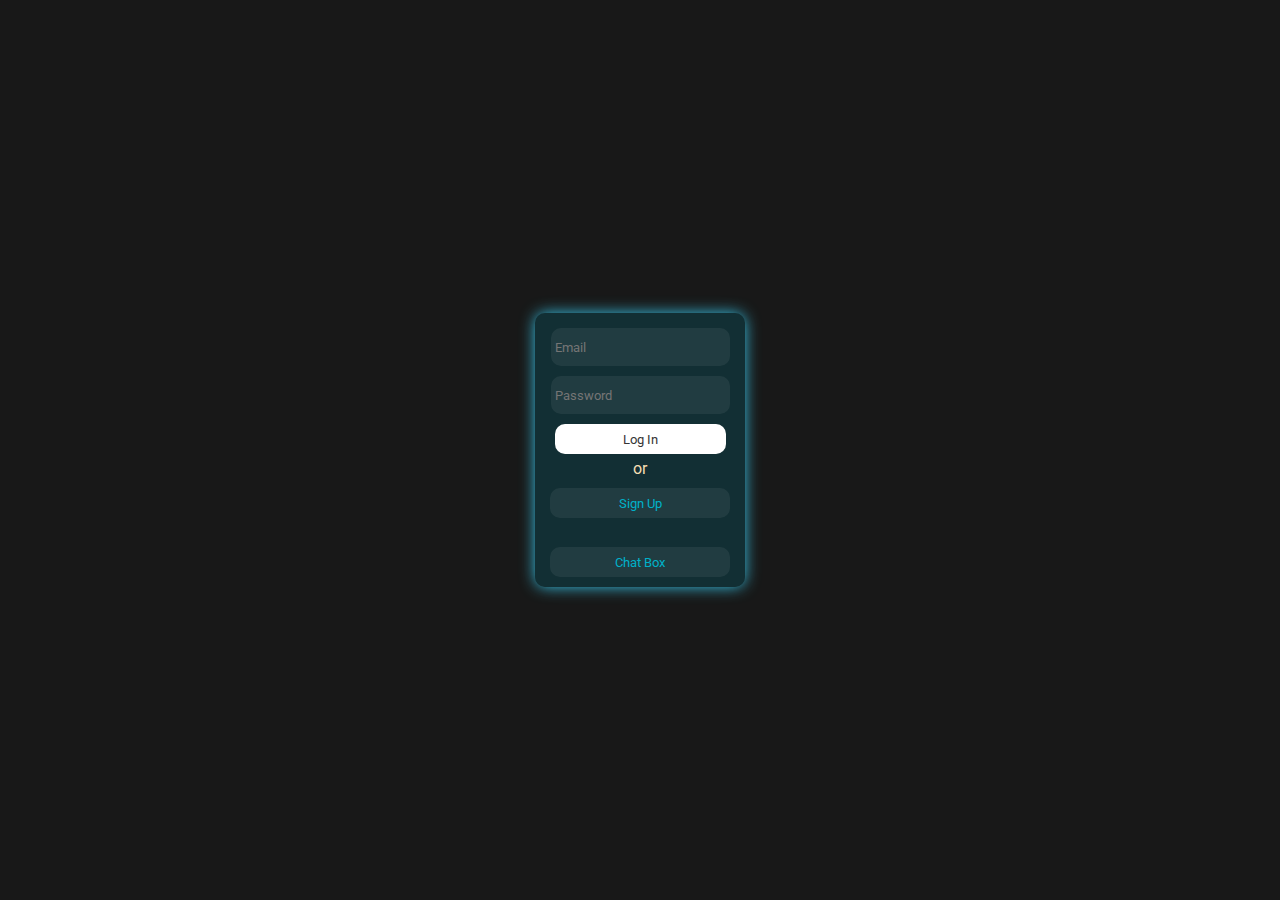
<file: index.html>
<!DOCTYPE html>
<html lang="en">
<head>
    <meta charset="UTF-8">
    <meta http-equiv="X-UA-Compatible" content="IE=edge">
    <meta name="viewport" content="width=device-width, initial-scale=1.0">
    <title>Document</title>
    <link rel="stylesheet" href="style.css">
</head>
<body>
    <div class="container">
        <div class="box">
            <form action="#" method="post">
                <input type="email" name="email" id="email" placeholder="Email"><br>
                <input type="password" name="password" id="password" placeholder="Password"><br>
                <input type="submit" id="submit" name="submit" value="Log In">
               <br> <span class="or">or</span> <br>
            </form>
            <a href="signup.html"><button class="signup">Sign Up</button></a>    <br>    <a href="chat.html"><button class="signup">Chat Box</button></a>
        </div>
    </div>
</body>
</html>
</file>
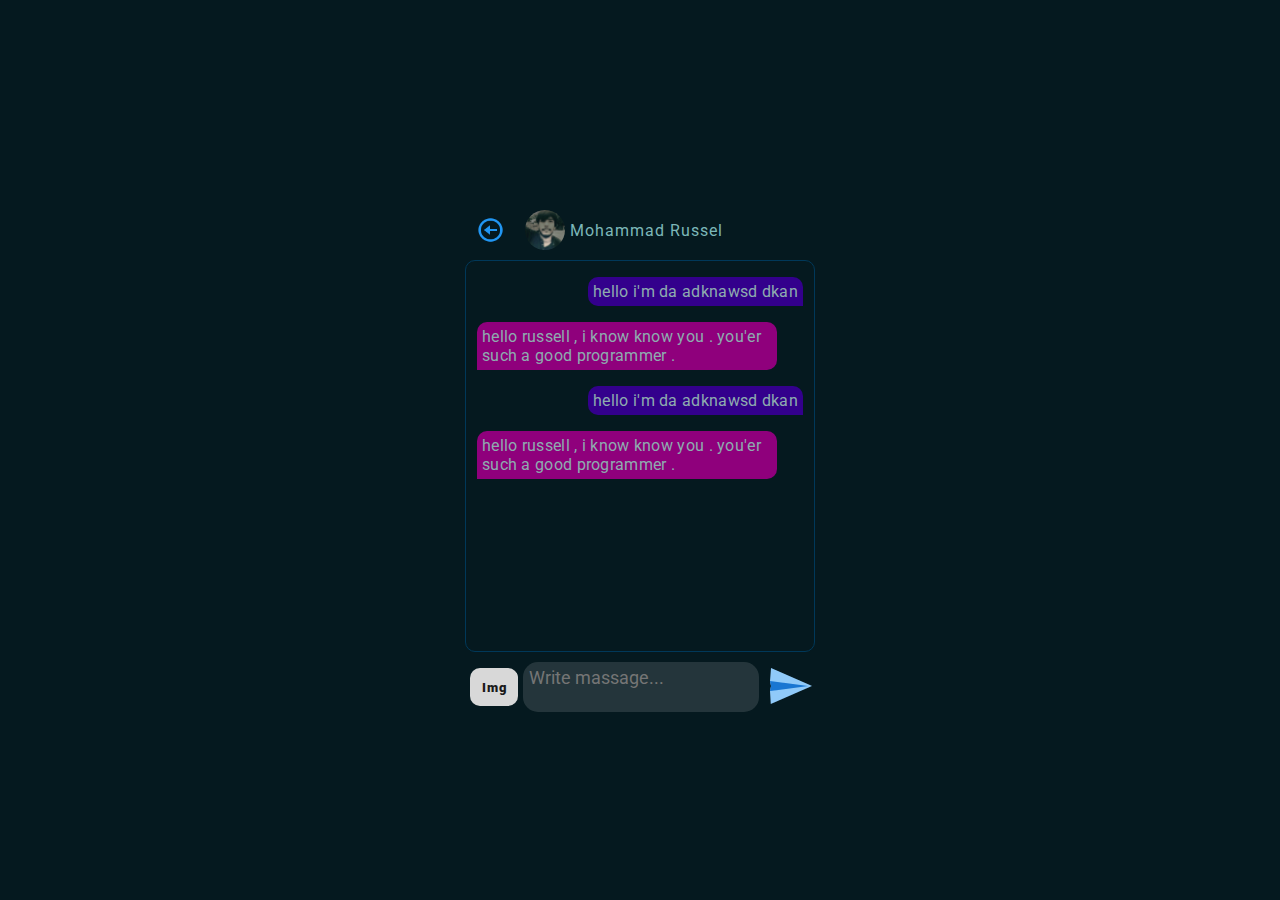
<file: chat.html>
<!DOCTYPE html>
<html lang="en">
  <head>
    <meta charset="UTF-8" />
    <meta http-equiv="X-UA-Compatible" content="IE=edge" />
    <meta name="viewport" content="width=device-width, initial-scale=1.0" />
    <title>Document</title>
    <link rel="stylesheet" href="style.css" />
  </head>
  <body>
    <div class="chatfactory">
      <div class="chathouse">
        <div class="chathead">
          <div class="back">
            <a href="users.html">
              <img src="svg/icons8-back-arrow-48.png" alt=""
            /></a>
          </div>
          <div class="receiver">
            <img src="userpic/rasel.png" alt="" />
            <p>Mohammad Russel</p>
          </div>
          <div class="space1"></div>
        </div>
        <div class="chatroom">
          <div class="chatunit">
            <div class="chatbox right">
              <div class="chattime"><p>12:32PM | 02.04.2022</p></div>
              <div class="mainchat">
                <div class="msg">
                  hello i'm da adknawsd dkan
                </div>
                <div class="image"><img src="userpic/www.png" alt=""></div>
              </div>
            </div>
            <div class="chatbox left">
              <div class="chattime"><p>12:32PM | 02.04.2022</p></div>
              <div class="mainchat">
                <div class="msg">
                  hello russell , i know know you . you'er such a good
                  programmer .
                </div>
                <div class="image"><img src="userpic/rasel.png" alt=""></div>
              </div>
            </div>
            <div class="chatbox right">
              <div class="chattime"><p>12:32PM | 02.04.2022</p></div>
              <div class="mainchat">
                <div class="msg">
                  hello i'm da adknawsd dkan
                </div>
                <div class="image"><img src="userpic/www.png" alt=""></div>
              </div>
            </div>
            <div class="chatbox left">
              <div class="chattime"><p>12:32PM | 02.04.2022</p></div>
              <div class="mainchat">
                <div class="msg">
                  hello russell , i know know you . you'er such a good
                  programmer .
                </div>
                <div class="image"><img src="userpic/rasel.png" alt=""></div>
              </div>
            </div>
            
          </div>
        </div>
        <div class="chatsender">
          <input type="file" name="file" id="file" />
          <form action="#" method="post">
            <textarea
              name="massage"
              id="massage"
              placeholder="Write massage..."
            ></textarea>
            <div class="send" id="send">
              <img src="svg/icons8-sent-48.png" alt="" />
            </div>
          </form>
        </div>
      </div>
    </div>
  </body>
</html>
</file>
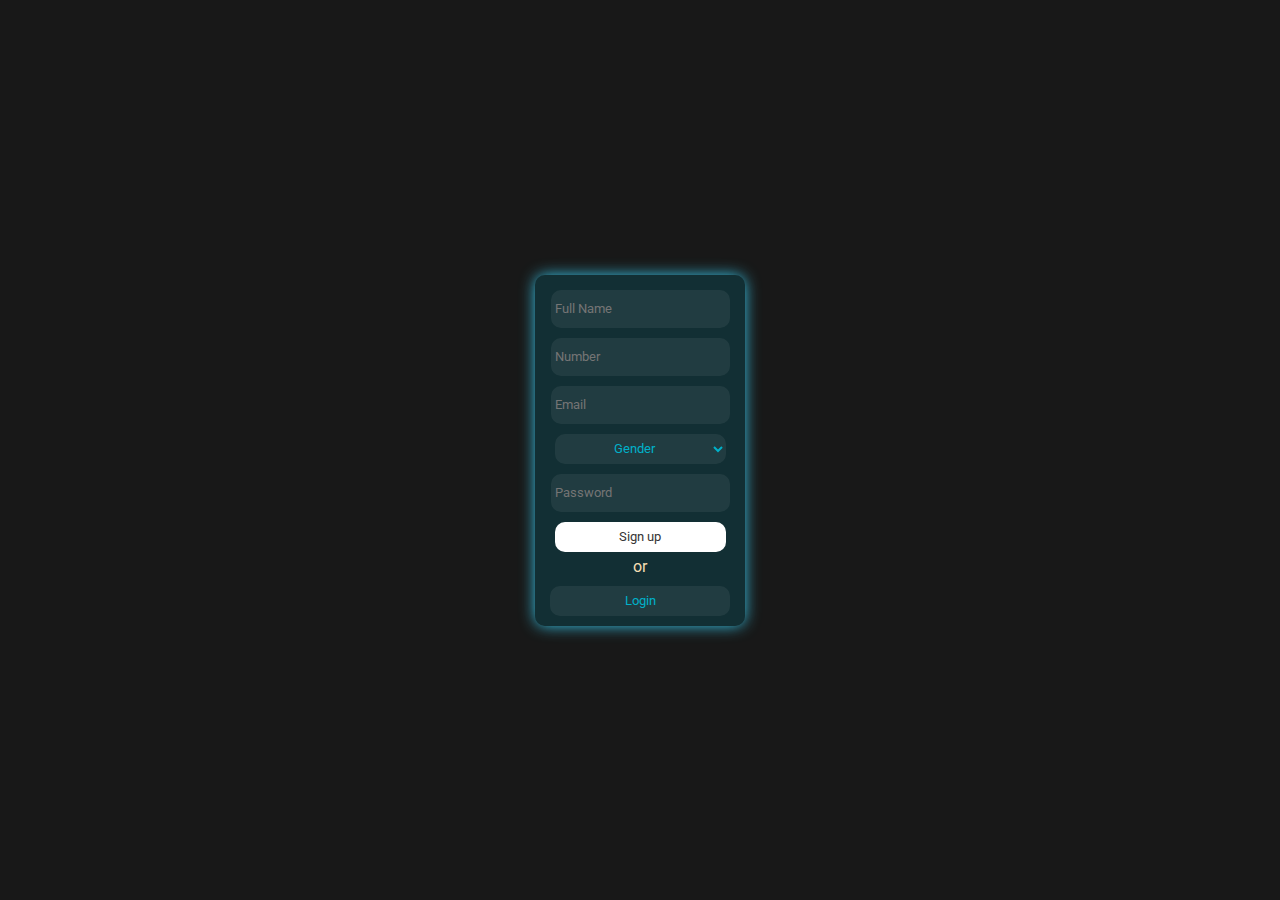
<file: signup.html>
<!DOCTYPE html>
<html lang="en">
<head>
    <meta charset="UTF-8">
    <meta http-equiv="X-UA-Compatible" content="IE=edge">
    <meta name="viewport" content="width=device-width, initial-scale=1.0">
    <title>Document</title>
    <link rel="stylesheet" href="style.css">
</head>
<body>
    <div class="container">
        <div class="box">
            <form action="#" method="post">
                <input type="text" id="name" name="name" placeholder="Full Name">
                <input type="number" id="number" name="number" placeholder="Number">
                <input type="email" name="email" id="email" placeholder="Email">
                <select name="gender" id="gender">
                    <option value="">Gender</option>
                    <option value="male">Male</option>
                    <option value="female">Female</option>
                </select>
                <input type="password" name="password" id="password" placeholder="Password">
                <input type="submit" id="submit" name="submit" value="Sign up">
               <br> <span class="or">or</span> <br>
            </form>
            <a href="index.html"><button class="login">Login</button></a>
        </div>
    </div>
</body>
</html>
</file>
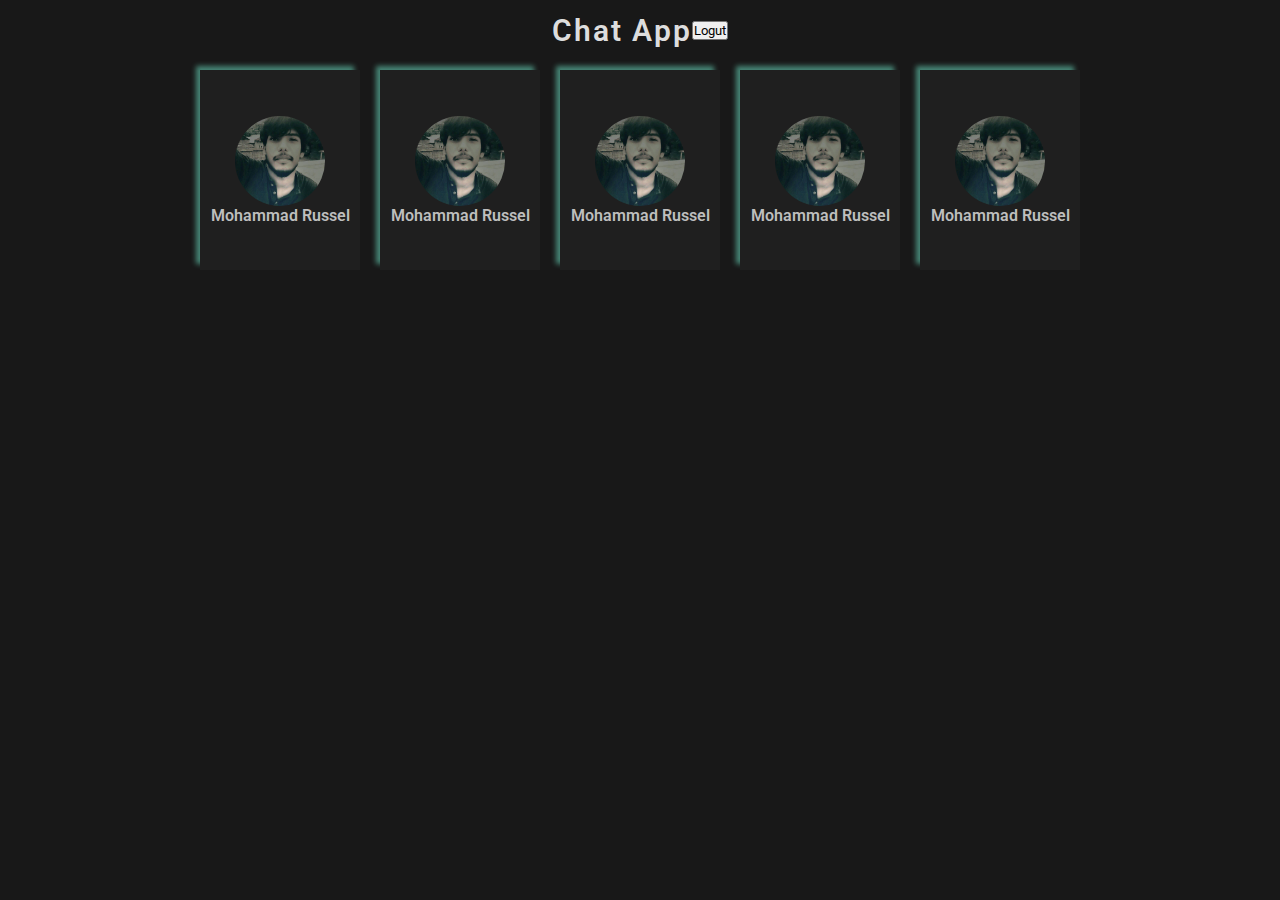
<file: users.html>
<!DOCTYPE html>
<html lang="en">
  <head>
    <meta charset="UTF-8" />
    <meta http-equiv="X-UA-Compatible" content="IE=edge" />
    <meta name="viewport" content="width=device-width, initial-scale=1.0" />
    <title>Document</title>
    <link rel="stylesheet" href="style.css" />
  </head>
  <body>
    <div class="userhouse">
      <div class="userroom">
        <div class="header">
          <p>Chat App</p>
          <a href="index.html"><button>Logut</button></a>
        </div>
        <div class="userbox">
            <a href="chat.html">
                <div class="userunit">
                  <img src="userpic/rasel.png" alt="" />
                  <p>Mohammad Russel</p>
                </div>
              </a>   <a href="#">
                <div class="userunit">
                  <img src="userpic/rasel.png" alt="" />
                  <p>Mohammad Russel</p>
                </div>
              </a>   <a href="#">
                <div class="userunit">
                  <img src="userpic/rasel.png" alt="" />
                  <p>Mohammad Russel</p>
                </div>
              </a>   <a href="#">
                <div class="userunit">
                  <img src="userpic/rasel.png" alt="" />
                  <p>Mohammad Russel</p>
                </div>
              </a>   <a href="#">
                <div class="userunit">
                  <img src="userpic/rasel.png" alt="" />
                  <p>Mohammad Russel</p>
                </div>
              </a>
        </div>
      </div>
    </div>
  </body>
</html>
</file>
<file: style.css>
@import url("https://fonts.googleapis.com/css2?family=Poppins&family=Roboto:wght@400;500&display=swap");

* {
  margin: 0;
  padding: 0;
  font-family: "Poppins", sans-serif;
  font-family: "Roboto", sans-serif;
}
body {
  background: rgb(24, 24, 24);
}
/* ----------------- login/signup page --------------------- */
.container {
  display: flex;
  justify-content: center;
  align-items: center;
  height: 100vh;
}
.box {
  background: rgba(0, 122, 143, 0.24);
  width: 200px;
  padding: 5px;
  border-radius: 10px;
  box-shadow: rgb(59, 216, 255) 0px 0px 16px -1px;
  text-align: center;
  display: flex;
  flex-direction: column;
}

form {
  height: 100%;
  text-align: center;
  padding: 5px;
}
 input {
  border: none;
  height: 30px;
  width: 90%;
  margin: 5px 0px;
  background: rgba(255, 255, 255, 0.068);
  border-radius: 10px;
  padding: 4px;
  color: beige;
  outline: none;
  transition: 1s;
  position: relative;
}

#submit,
button {
  cursor: pointer;
  transition: 0.6s;
}

#submit,
button:hover {
  box-shadow: white inset 0px -50px 0px 1px;
  color: rgb(53, 53, 53);
}
.signup,
.login,
#gender {
  text-align: center;
  border: none;
  height: 30px;
  width: 90%;
  margin: 5px 0px;
  background: rgba(255, 255, 255, 0.068);
  border-radius: 10px;
  padding: 4px;
  color: rgb(0, 177, 201);
  outline: none;
  transition: 1s;
  position: relative;
}
.or {
  color: wheat;
}

/* ----------------- users --------------- */
.userhouse {
}
.userroom {
}
.header {
  height: 60px;
  display: flex;
  justify-content: center;
  align-items: center;
}
.header p {
  color: rgb(221, 221, 221);
  font-weight: 600;
  font-size: 1.9rem;
  letter-spacing: 2px;
  text-align: center;
}

.userbox {
  display: flex;
  justify-content: center;
  align-items: center;
  flex-wrap: wrap;
  position: relative;
}
a {
  text-decoration: none;
}
.userunit {
  position: relative;
  padding: 10px 5px;
  width: 150px;
  height: 180px;
  text-align: center;
  background: rgb(31, 31, 31);
  display: flex;
  justify-content: center;
  align-items: center;
  flex-direction: column;
  margin: 10px;
  transition: 0.5s;
  box-shadow: rgba(122, 255, 222, 0.479) -5px -5px 5px -1px;
}
.userunit:hover {
  background: rgba(31, 255, 236, 0.479);
  box-shadow: rgba(122, 255, 222, 0.479) 0px 0px 0px -1px;
  transform: translate(-5px, -5px);
}
.userunit::before {
  content: "";
  position: absolute;
  width: 100%;
  height: 100%;
  top: 0;
  left: 0;
  transition: 0.4s;
}

.userunit img {
  width: 90px;
  height: 90px;
  border-radius: 50%;
  object-fit: cover;
}
.userunit p {
  color: rgb(190, 190, 190);
  font-weight: 600;
}

/* -------------------- Chat Box ---------------- */
/* -----head------ */
.chatfactory {
  background: rgb(5, 25, 31);
  height: 100vh;
  display: flex;
  justify-content: center;
  align-items: center;
}
.chathouse {
  height: 500px;
  width: 350px;
  border-radius: 10px;
}
.chathead {
  display: flex;
  align-items: center;
  width: 100%;
  height: 10%;

  padding: 5px 0px;
}
.back {
  height: 100%;
  width: 15%;
  display: flex;
  justify-content: center;
  align-items: center;
}
.back a {
  text-decoration: none;
  display: flex;
  align-items: center;
  justify-content: center;
}
.back img {
  width: 60%;
  color: aliceblue;
}
.receiver {
  width: 60%;
  height: 100%;
  display: flex;
  padding: 3px;
  align-items: center;
}

.receiver img {
  width: 40px;
  height: 40px;
  object-fit: cover;
  border-radius: 50%;
  padding: 0px 5px;
}
.receiver p {
  color: rgb(124, 183, 185);
  position: relative;
  letter-spacing: 1px;
}
.receiver p::before {
  content: "";
  position: absolute;
  background: rgba(255, 255, 255, 0.948);
  width: 0%;
  height: 1px;
  top: 19px;
  left: 0;
  transition: 0.5s;
}
.receiver p:hover:before {
  width: 100%;
}
.space1 {
  width: 25%;
  height: 100%;
}

/* ------chats------ */

.chatroom {
  height: 78%;
  overflow: auto;
  padding: 0px 5px;
  border: 1px solid rgb(0, 56, 89);
  border-radius: 10px;
}
.chatroom::-webkit-scrollbar {
  background: #000;
  width: 0px;
}
.chatunit {
  padding: 3px;
}
.chatbox {
  margin: 10px 0px;
  display: flex;
  flex-direction: column;
  padding: 3px;
}
.right {
  align-items: flex-end;
}
.right .mainchat {

  border-bottom-left-radius: 10px;
  border-bottom-right-radius: 0px;
  background: rgb(51, 0, 140);
}
.left {
}
.chattime {
  margin-bottom: 10px;
  text-align: center;
  width: 100%;
  color: rgb(106, 133, 128);
  display: none;
}
.mainchat {
  display: flex;
  flex-direction: column;
  justify-content: center;
  background: rgb(143, 0, 124);
  width: max-content;
  border-top-left-radius: 10px;
  border-top-right-radius: 10px;
  border-bottom-right-radius: 10px;
  max-width: 300px;
  padding: 0px;
  height: min-content;
}
.msg {
  padding: 5px;
  color: rgb(142, 172, 175);
  letter-spacing: 0.3px;
  word-break: break;
  word-break: break;
}
.mainchat .image{
  padding: 0;
  display: flex;
  justify-content: center;
  align-items: center;
}
.mainchat .image img{
  width:100%;
  height: 98%;
  display: none;
}

/* -------sender------ */

.chatsender {
  height: 10%;
  
  display: flex;
  align-items: center;
  justify-content: space-between;
  padding: 10px 5px;
  width: 100%;
}
.chatsender form {
  display: flex;
  justify-content: flex-end;
  width: 100%;
}
#file {
  transition: none;
  width: 40px;
  cursor: pointer;

}
#file::before{
  content: "Img";
  position: absolute;
  color: rgb(26, 26, 26);
  width: 100%;
  height: 100%;
  top: 0;
  left: 0;
  transition: none;
  background: rgb(216, 216, 216);
  display: flex;
  justify-content: center;
  align-items: center;
  letter-spacing: 1px;
  font-weight: 900;
}
.chatsender form textarea {
  width: 80%;
  border: none;
  border-radius: 15px;
  transition: none;
  margin-right: 8px;
  resize: none;
  outline: none;
  color: rgb(230, 220, 209);
  padding: 6px;
  font-size: 1.1rem;
  background: rgba(255, 255, 255, 0.126);
}
.chatsender form .send {
  cursor: pointer;
}
.chatsender form .send img{
}

/* -------------- Responsive --------------- */
@media screen and (max-width: 422px) {
  body {
    background: rgb(41, 41, 41);
  }

  .box {
    height: 90%;
    width: 93%;
    display: flex;
    justify-content: center;
    box-shadow: none;
    border-radius: 0px;
  }
  form {
    width: 90%;
    height: max-content;
  }
  input {
    background: rgb(206, 206, 206);
    color: #000;
    margin: 10px;
    width: 99%;
    box-shadow: rgb(41, 41, 41) 1px 1px 4px 0px;
  }
  #submit {
    color: rgb(41, 41, 41);
    font-weight: 600;
    letter-spacing: 2px;
    font-size: 100%;
    margin-top: 20px;
  }
  .signup,
  .login {
    width: 90%;
  }
}
</file>
